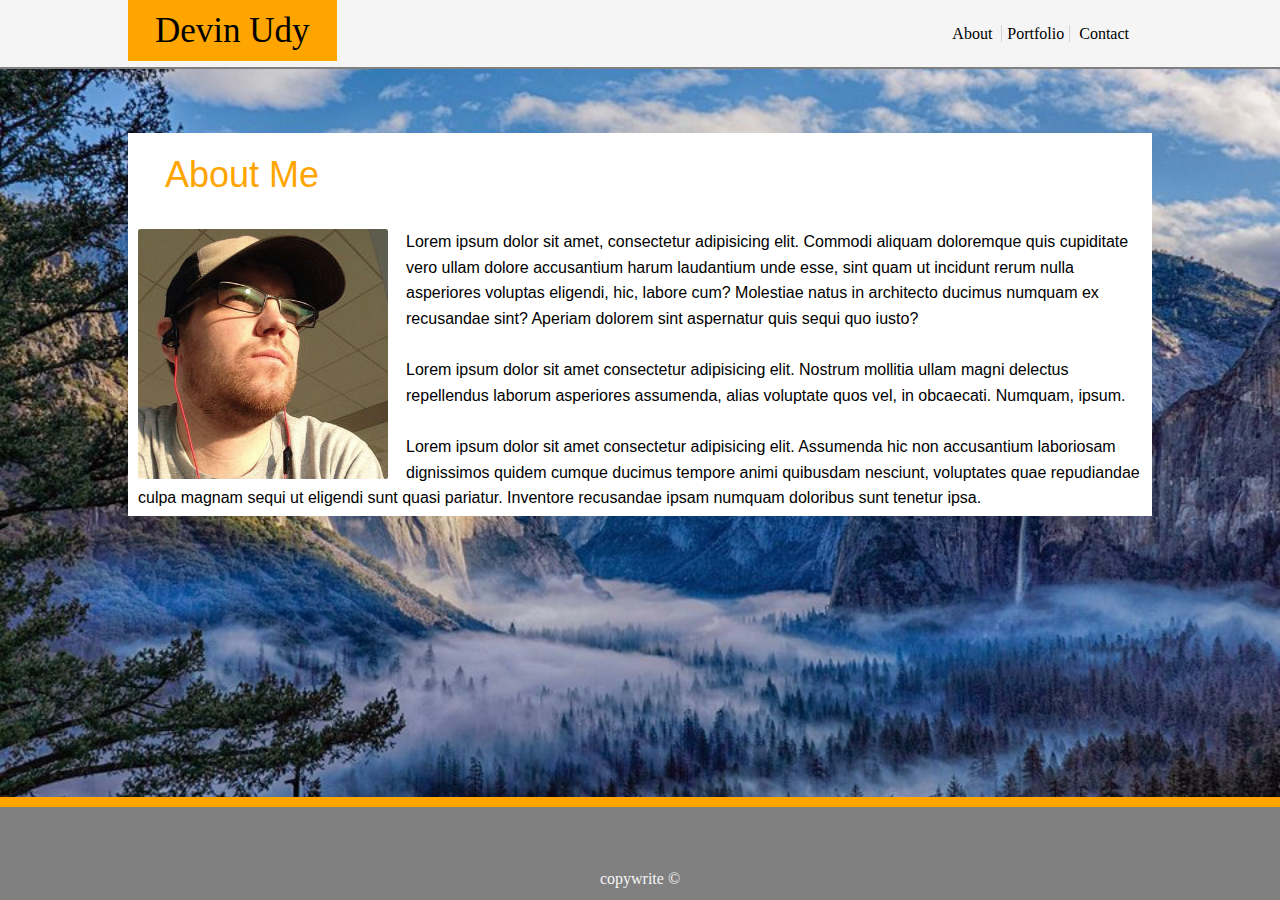
<file: index.html>
<!DOCTYPE html>
<html lang="en">

<head>
    <meta charset="UTF-8">
    <meta name="viewport" content="width=device-width, initial-scale=1.0">
    <meta http-equiv="X-UA-Compatible" content="ie=edge">
    <link rel="stylesheet" href="assets/css/reset.css">
    <link rel="stylesheet" href="assets/css/style.css">
    <title>About Me</title>
</head>

<body>
    <header>
        <div>
            <p>Devin Udy</p>
        </div>
        <nav>
            <span><a href="index.html">About</a></span>
            <span><a href="portfolio.html" class="borderLines">Portfolio</a></span>
            <span><a href="contact.html">Contact</a></span>
        </nav>
    </header>

    <main>
        <section class="aboutMe">
            <p class="title">
                About Me
            </p>
            <br>
            <img src="assets/images/profile.jpg" alt="Photo of developer">
            <p>Lorem ipsum dolor sit amet, consectetur adipisicing elit. Commodi aliquam doloremque quis cupiditate
                vero ullam dolore accusantium harum laudantium unde esse, sint quam ut incidunt rerum nulla
                asperiores
                voluptas eligendi, hic, labore cum? Molestiae natus in architecto ducimus numquam ex recusandae
                sint?
                Aperiam dolorem sint aspernatur quis sequi quo iusto?</p>
            <br>
            <p>Lorem ipsum dolor sit amet consectetur adipisicing elit. Nostrum mollitia ullam magni delectus
                repellendus laborum asperiores assumenda, alias voluptate quos vel, in obcaecati. Numquam, ipsum.</p>
            <br>
            <p>Lorem ipsum dolor sit amet consectetur adipisicing elit. Assumenda hic non accusantium laboriosam
                dignissimos quidem cumque ducimus tempore animi quibusdam nesciunt, voluptates quae repudiandae culpa
                magnam sequi ut eligendi sunt quasi pariatur. Inventore recusandae ipsam numquam doloribus sunt tenetur
                ipsa.</p>
        </section>
    </main>

    <footer>
        <p>
            copywrite &copy;
        </p>
    </footer>
</body>

</html>
</file>
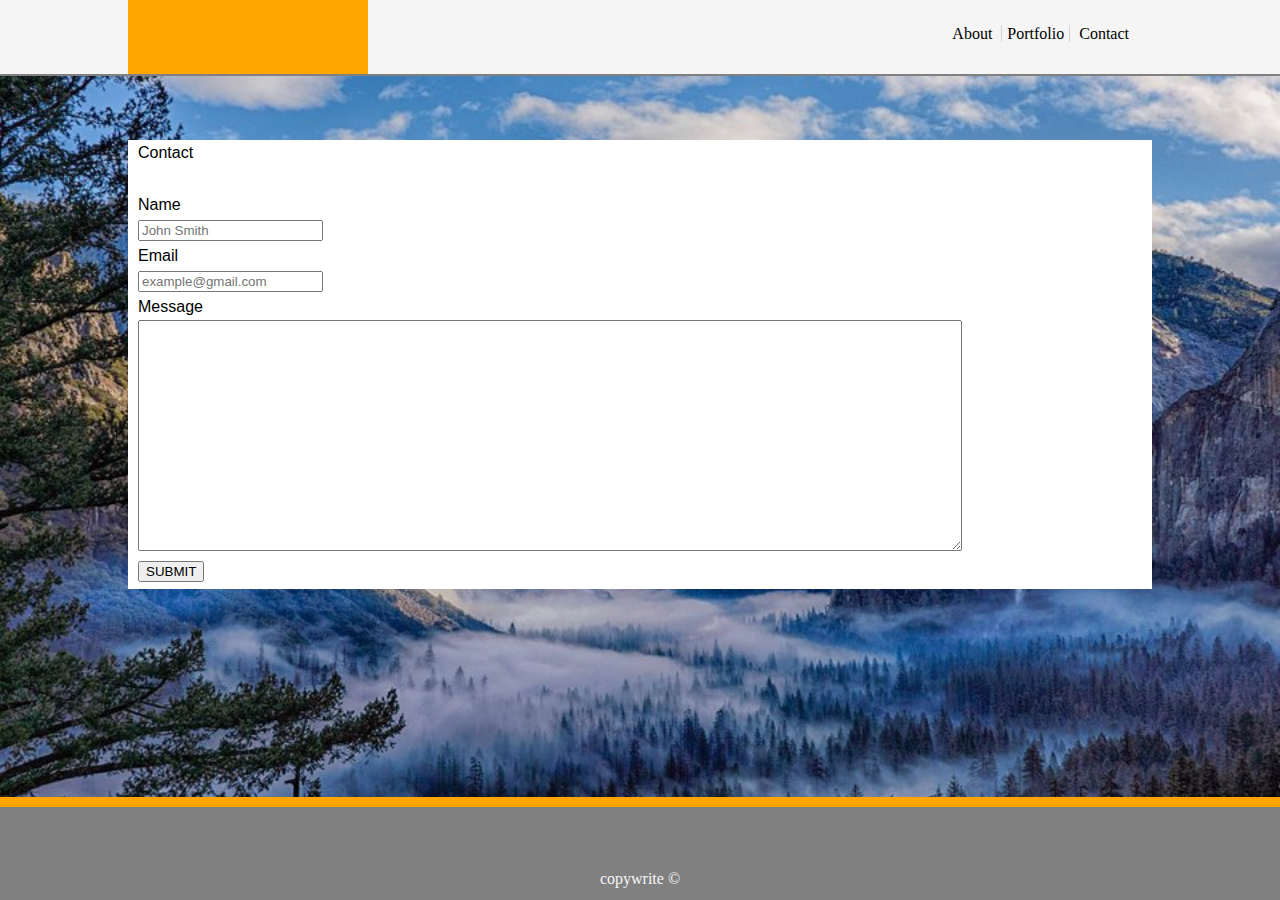
<file: contact.html>
<!DOCTYPE html>
<html lang="en">

<head>
    <meta charset="UTF-8">
    <meta name="viewport" content="width=device-width, initial-scale=1.0">
    <meta http-equiv="X-UA-Compatible" content="ie=edge">
    <link rel="stylesheet" href="assets/css/reset.css">
    <link rel="stylesheet" href="assets/css/style.css">
    <title>Contact Me</title>
</head>

<body>
    <header>
        <div>
            <p class="title">
                Devin Udy
            </p>
        </div>
        <nav>
            <span><a href="index.html">About</a></span>
            <span><a href="portfolio.html" class="borderLines">Portfolio</a></span>
            <span><a href="contact.html">Contact</a></span>
        </nav>
    </header>

    <main>
        <section class="contactMe">
            <p>
                Contact
            </p>
            <br>
            <p>
                Name
            </p>
            <input type="text" name="name" placeholder="John Smith">
            <p>
                Email
            </p>
            <input type="email" name="email" placeholder="example@gmail.com">
            <p>
                Message
            </p>
            <textarea name="description" id="" cols="100" rows="15"></textarea>
            <div>
                <input type="submit" value="SUBMIT">
            </div>
        </section>
    </main>

    <footer>
        <p>
            copywrite &copy;
        </p>
    </footer>
</body>

</html>
</file>
<file: assets/css/style.css>
body {
    background: url(../images/background.jpg);
    background-repeat: no-repeat;
    background-size: cover;
    font-family: 'Arial', 'Helvetica Neue', Helvetica, sans-serif;
}

header {
    font-family: 'Georgia', Times, Times New Roman, serif;
    overflow: auto; 
    border-bottom: 2px solid #808080;
    padding: 0 10%;
    background: #f5f5f5;
    font-family: 'Georgia', Times, Times New Roman, serif;
}

header div {
    float: left;
    padding: 1vw 3vh;
    font-size: 35px;
    background: #ffa500;
}

header nav {
    float: right;
    padding: 2vw 2vh;
}

header nav span .borderLines {
    border-left: 1px solid #d3d3d3;
    border-right: 1px solid #d3d3d3;
}

header nav a {
    color: #000;
    text-decoration: none;
    padding: 0 5px;
}
/*End Header*/

main {
    font-family: 'Arial', 'Helvetica Neue', Helvetica, sans-serif;
    line-height: 1.6;
    display: flex;
    align-content: center;
    margin: 0 10%;
    background: #fff;
    margin-top: 5vw;
    margin-bottom: 10vw;
    padding: 0 10px 5px 10px;
}

.aboutMe img {
    float: left;
    margin-right: 2vh;
    border-radius: 1%;
}

.title {
    color: #ffa500;
    font-size: 36px;
    padding: 1vw 0 0 3vh;
}
/*End Main*/

footer {
    background: gray;
    border-top: 10px solid #ffa500;
    padding: 5vw 0 1vw 0;
    text-align: center;
    position: fixed;
    width: 100%;
    bottom: 0;
    font-family: 'Georgia', Times, Times New Roman, serif;
}

footer p {
    color: #f5f5f5;
}
/*End Footer*/

/*Portfolio Page*/
.name {
    background: url(https://cdn.refersion.com/21263/creatives/05-30-18-08-39-09_Screen+Shot+2018-05-30+at+2.38.44+PM.png);
    background-size: cover;
    background-repeat: no-repeat;
    height: 400px;
    width: 400px;
    display: flex;
    align-items: flex-end;
    text-align: center;
}

.name a {
    text-decoration: none;
    color: #000;
    font-family: 'Georgia', Times, Times New Roman, serif;
    background: #ffa500;
    padding: 10px 0;
    width: 100%;
    margin-bottom: 20%;
    opacity: .8;
    font-weight: bold;
}

/*Contact Page*/
section .button input {
    background: #ffa500;
    border-radius: 5%;
}
</file>
